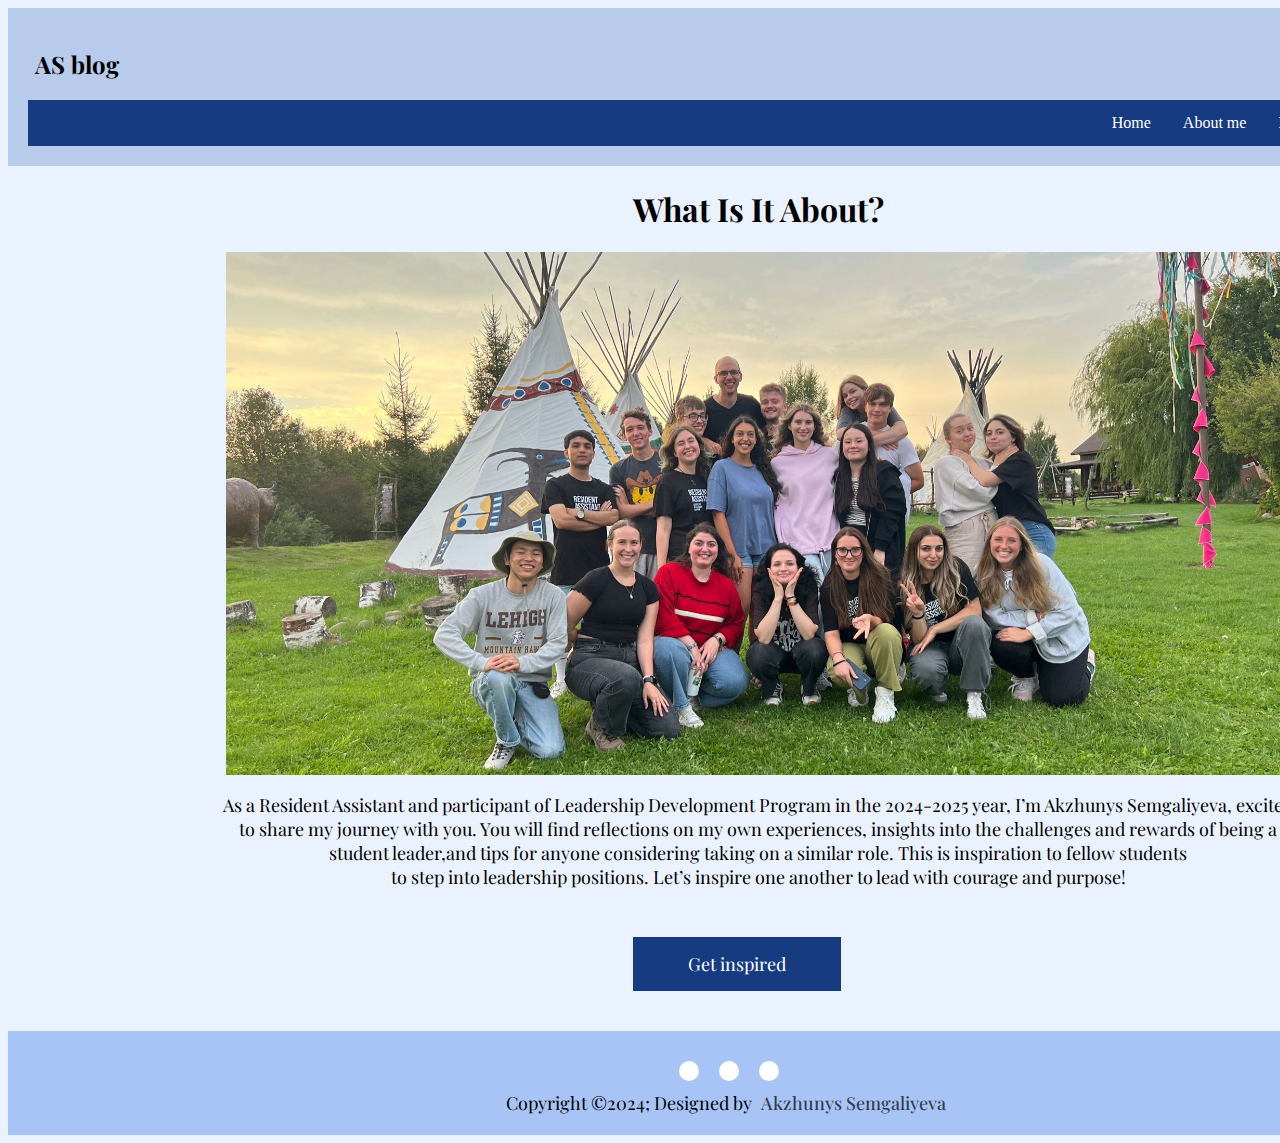
<file: index.html>
<!DOCTYPE html>
<html>
  <head>
	<title> Personal Website </title>
	<link rel="stylesheet" href="style.css"/>
	<link rel="preconnect" href="https://fonts.googleapis.com">
    <link rel="preconnect" href="https://fonts.gstatic.com" crossorigin>
    <link href="https://fonts.googleapis.com/css2?family=PT+Serif:ital,wght@0,400;0,700;1,400;1,700&family=Playfair+Display:ital,wght@0,400..900;1,400..900&family=Playfair:ital,opsz,wght@0,5..1200,300..900;1,5..1200,300..900&display=swap" rel="stylesheet">
	<link rel="stylesheet" href="https://cdnjs.cloudflare.com/ajax/libs/font-awesome/6.5.1/css/all.min.css" integrity="sha512-DTOQO9RWCH3ppGqcWaEA1BIZOC6xxalwEsw9c2QQeAIftl+Vegovlnee1c9QX4TctnWMn13TZye+giMm8e2LwA==" crossorigin="anonymous" referrerpolicy="no-referrer" />
  </head>
  
  <body>
	<div id="container">
		<header>
			<h2> AS blog </h2>
			<nav>
			   <ul>
				  <li><a href="contacts.html">Contacts</a></li>
				  <li><a href="ldp.html">LDP Experience </a></li>
				  <li><a href="about.html">About me</a></li>
				  <li><a href="index.html">Home</a></li>
			   </ul>
			</nav>
	    </header>
		
		<main>
		    <div>
				<h1>What Is It About?</h1>
		    </div>
			<div>
				<img class="reslife-picture" src="reslife.jpg" alt="Reslife family"/>
			</div>
			<div>
				<p class="align-center">
					As a Resident Assistant and participant of Leadership Development Program in the 2024-2025 year, I’m Akzhunys Semgaliyeva, excited 
					<br>
					 to share my journey with you. You will find reflections on my own experiences, insights into the challenges and rewards of being a 
					<br>
					 student leader,and tips for anyone considering taking on 			
					 a similar role. This is inspiration to fellow  students 
					<br>
					to step into leadership positions.
					Let’s inspire one another to lead with courage and purpose! 
				</p>
			</div>
			<div>
				<a href="about.html">
					<button class="button1">Get inspired</button>
				</a>
			</div>
		</main>
		<footer>
			<div class="footerContainer">
			<div class="socialIcons">
				<a href="https://www.facebook.com/akzhunis.semgalieva"><i class="fa-brands fa-facebook"></i></a>
				<a href="https://www.instagram.com/semgaliyeva"><i class="fa-brands fa-instagram"></i></a>
				<a href="https://www.linkedin.com/in/akzhunys-semgaliyeva-74a75a30a/"><i class="fa-brands fa-linkedin-in"></i></a>
			</div>
			<div class="footerBottom">
				<p>Copyright &copy;2024; Designed by <span class="designer">Akzhunys Semgaliyeva</span></p>
			</div>
		</footer>
	</div>
</body>
</html>
</file>
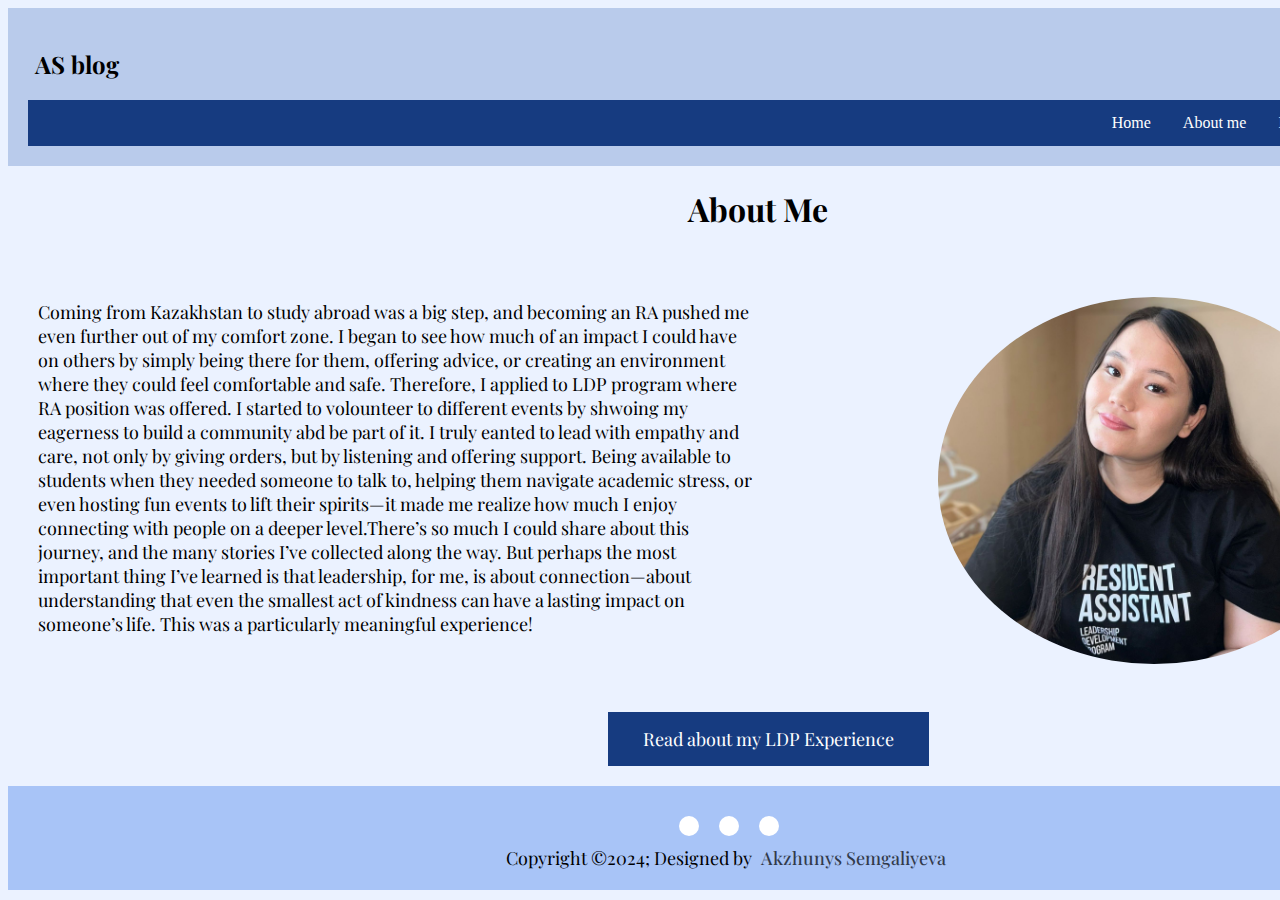
<file: about.html>
<!DOCTYPE html>
<html>
  <head>
	<title> Personal Website </title>
	<link rel="stylesheet" href="style.css"/>
	<link rel="preconnect" href="https://fonts.googleapis.com">
    <link rel="preconnect" href="https://fonts.gstatic.com" crossorigin>
    <link href="https://fonts.googleapis.com/css2?family=PT+Serif:ital,wght@0,400;0,700;1,400;1,700&family=Playfair+Display:ital,wght@0,400..900;1,400..900&family=Playfair:ital,opsz,wght@0,5..1200,300..900;1,5..1200,300..900&display=swap" rel="stylesheet">
	<link rel="stylesheet" href="https://cdnjs.cloudflare.com/ajax/libs/font-awesome/6.5.1/css/all.min.css" integrity="sha512-DTOQO9RWCH3ppGqcWaEA1BIZOC6xxalwEsw9c2QQeAIftl+Vegovlnee1c9QX4TctnWMn13TZye+giMm8e2LwA==" crossorigin="anonymous" referrerpolicy="no-referrer" />
   </head>
   
   <body>
	 <div id="container">
		<header>
			<h2> AS blog </h2>
			<nav>
			   <ul>
				  <li><a href="contacts.html">Contacts</a></li>
				  <li><a href="ldp.html">LDP Experience </a></li>
				  <li><a href="about.html">About me</a></li>
				  <li><a href="index.html">Home</a></li>
			   </ul>
		   </nav>
	    </header>
		
		<main>
		    <div>
				<h1> About Me</h1>
			</div>
			<div class="two-column">
				<p>
				Coming from Kazakhstan to study abroad was a big step, and becoming an RA pushed me even further out of my comfort zone.  I began to see how much of an impact I could have on others by simply being there for them, offering advice, or creating an environment where they could feel comfortable and safe. Therefore, I applied to LDP program where RA position was offered. I started to volounteer to different events by shwoing my eagerness to build a community abd be part of it. I truly eanted to lead with empathy and care, not only by giving orders, but by listening and offering support. 
				Being available to students when they needed someone to talk to, helping them navigate academic stress, or even hosting fun events to lift their spirits—it made me realize how much I enjoy connecting with people on a deeper level.There’s so much I could share about this journey, and the many stories I’ve collected along the way. But perhaps the most important thing I’ve learned is that leadership, for me, is about connection—about understanding that even the smallest act of kindness can have a lasting impact on someone’s life. This was a particularly meaningful experience!
				</p>
				<img class="akosh-picture" src="akosh.jpg" alt="MyPhoto"/>
		    </div>
			<div>
				<a href="ldp.html">
				<button class="button3">Read about my LDP Experience</button> 
				</a>
			</div>
		</main>
	
		<footer>
			<div class="footerContainer">
			<div class="socialIcons">
				<a href="https://www.facebook.com/akzhunis.semgalieva"><i class="fa-brands fa-facebook"></i></a>
				<a href="https://www.instagram.com/semgaliyeva"><i class="fa-brands fa-instagram"></i></a>
				<a href="https://www.linkedin.com/in/akzhunys-semgaliyeva-74a75a30a/"><i class="fa-brands fa-linkedin-in"></i></a>
			</div>
			<div class="footerBottom">
				<p>Copyright &copy;2024; Designed by <span class="designer">Akzhunys Semgaliyeva</span></p>
			</div>
		</footer>
	</div>
</body>
</html>
</file>
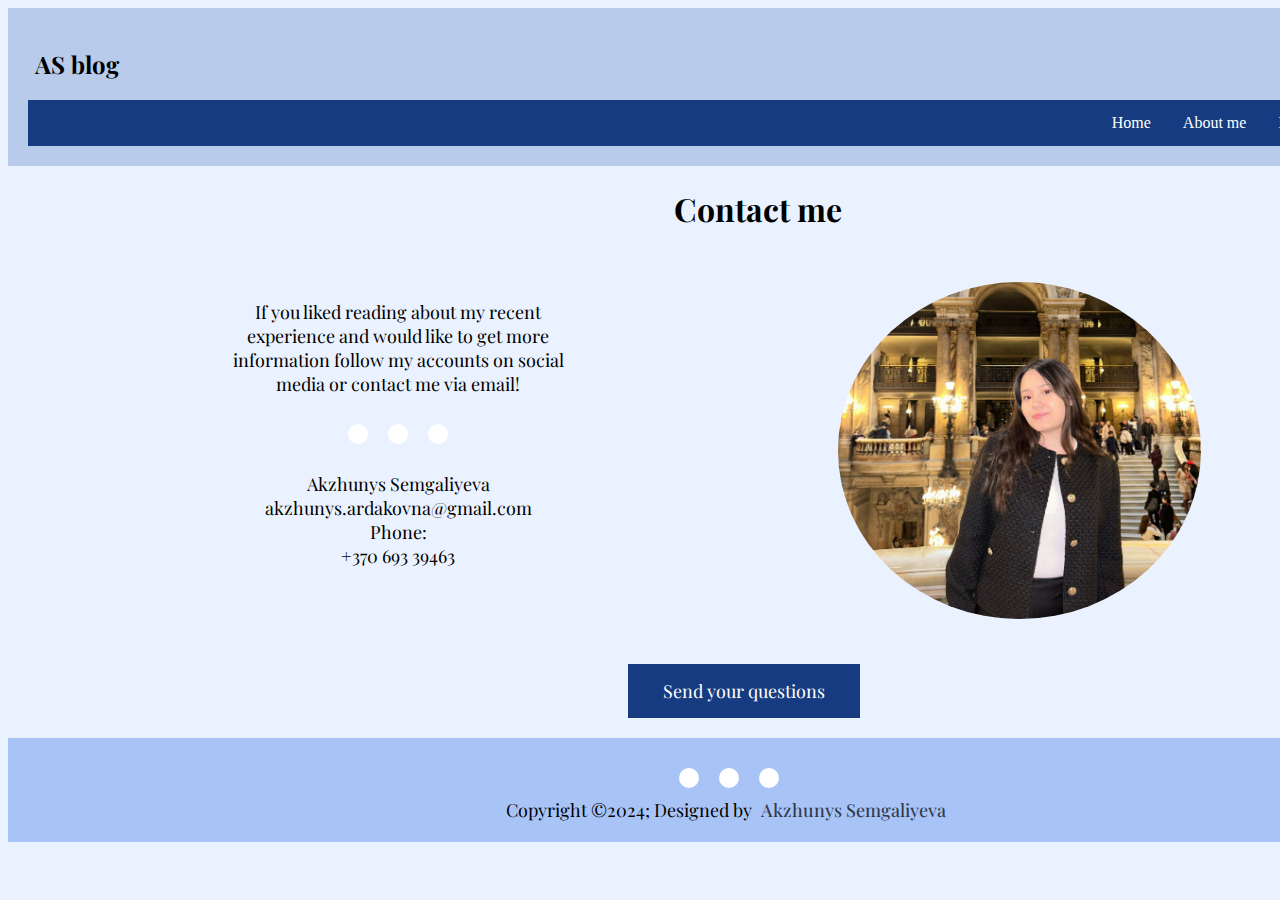
<file: contacts.html>
<!DOCTYPE html>
<html>
  <head>
	<title> Personal Website </title>
	<link rel="stylesheet" href="style.css"/>
	<link rel="preconnect" href="https://fonts.googleapis.com">
    <link rel="preconnect" href="https://fonts.gstatic.com" crossorigin>
    <link href="https://fonts.googleapis.com/css2?family=PT+Serif:ital,wght@0,400;0,700;1,400;1,700&family=Playfair+Display:ital,wght@0,400..900;1,400..900&family=Playfair:ital,opsz,wght@0,5..1200,300..900;1,5..1200,300..900&display=swap" rel="stylesheet">
	<link rel="stylesheet" href="https://cdnjs.cloudflare.com/ajax/libs/font-awesome/6.5.1/css/all.min.css" integrity="sha512-DTOQO9RWCH3ppGqcWaEA1BIZOC6xxalwEsw9c2QQeAIftl+Vegovlnee1c9QX4TctnWMn13TZye+giMm8e2LwA==" crossorigin="anonymous" referrerpolicy="no-referrer" />
  </head>
  
  <body>
	<div id="container">
		<header>
			<h2> AS blog </h2>
			<nav>
			   <ul>
				  <li><a href="contacts.html">Contacts</a></li>
				  <li><a href="ldp.html">LDP Experience </a></li>
				  <li><a href="about.html">About me</a></li>
				  <li><a href="index.html">Home</a></li>
			   </ul>
			</nav>
	    </header>
		
		<main>
		    <div>
				<h1>Contact me</h1>
		    </div>
			<div class="two-column">
			<div>
				<p class="align-center">
					If you liked reading about my recent
					<br>
					experience and would like to get more
					<br>
					information follow my accounts on social
					<br>
					media or contact me via email!
				<div class="socialIcons">
				<a href="https://www.facebook.com/akzhunis.semgalieva"><i class="fa-brands fa-facebook"></i></a>
				<a href="https://www.instagram.com/semgaliyeva"><i class="fa-brands fa-instagram"></i></a>
				<a href="https://www.linkedin.com/in/akzhunys-semgaliyeva-74a75a30a/"><i class="fa-brands fa-linkedin-in"></i></a>
			</div>			
				</p>
				<p class="align-center">
				Akzhunys Semgaliyeva
				<br>
				akzhunys.ardakovna@gmail.com
				<br>
				Phone:
				<br>
				+370 693 39463
				</p>
			</div>
			<div>
				<img class="maiphoto" src="maiphoto.jpg" alt="My photo"/>
			</div>
			</div>
			<div>
				<a href="mailto:akzhunys.ardakovna@gmail.com">
					<button class="button2">Send your questions</button>
				</a>
			</div>
		</main>
		
		<footer>
			<div class="footerContainer">
			<div class="socialIcons">
				<a href="https://www.facebook.com/akzhunis.semgalieva"><i class="fa-brands fa-facebook"></i></a>
				<a href="https://www.instagram.com/semgaliyeva"><i class="fa-brands fa-instagram"></i></a>
				<a href="https://www.linkedin.com/in/akzhunys-semgaliyeva-74a75a30a/"><i class="fa-brands fa-linkedin-in"></i></a>
			</div>
			<div class="footerBottom">
				<p>Copyright &copy;2024; Designed by <span class="designer">Akzhunys Semgaliyeva</span></p>
			</div>
		</footer>
	</div>
</body>
</html>
</file>
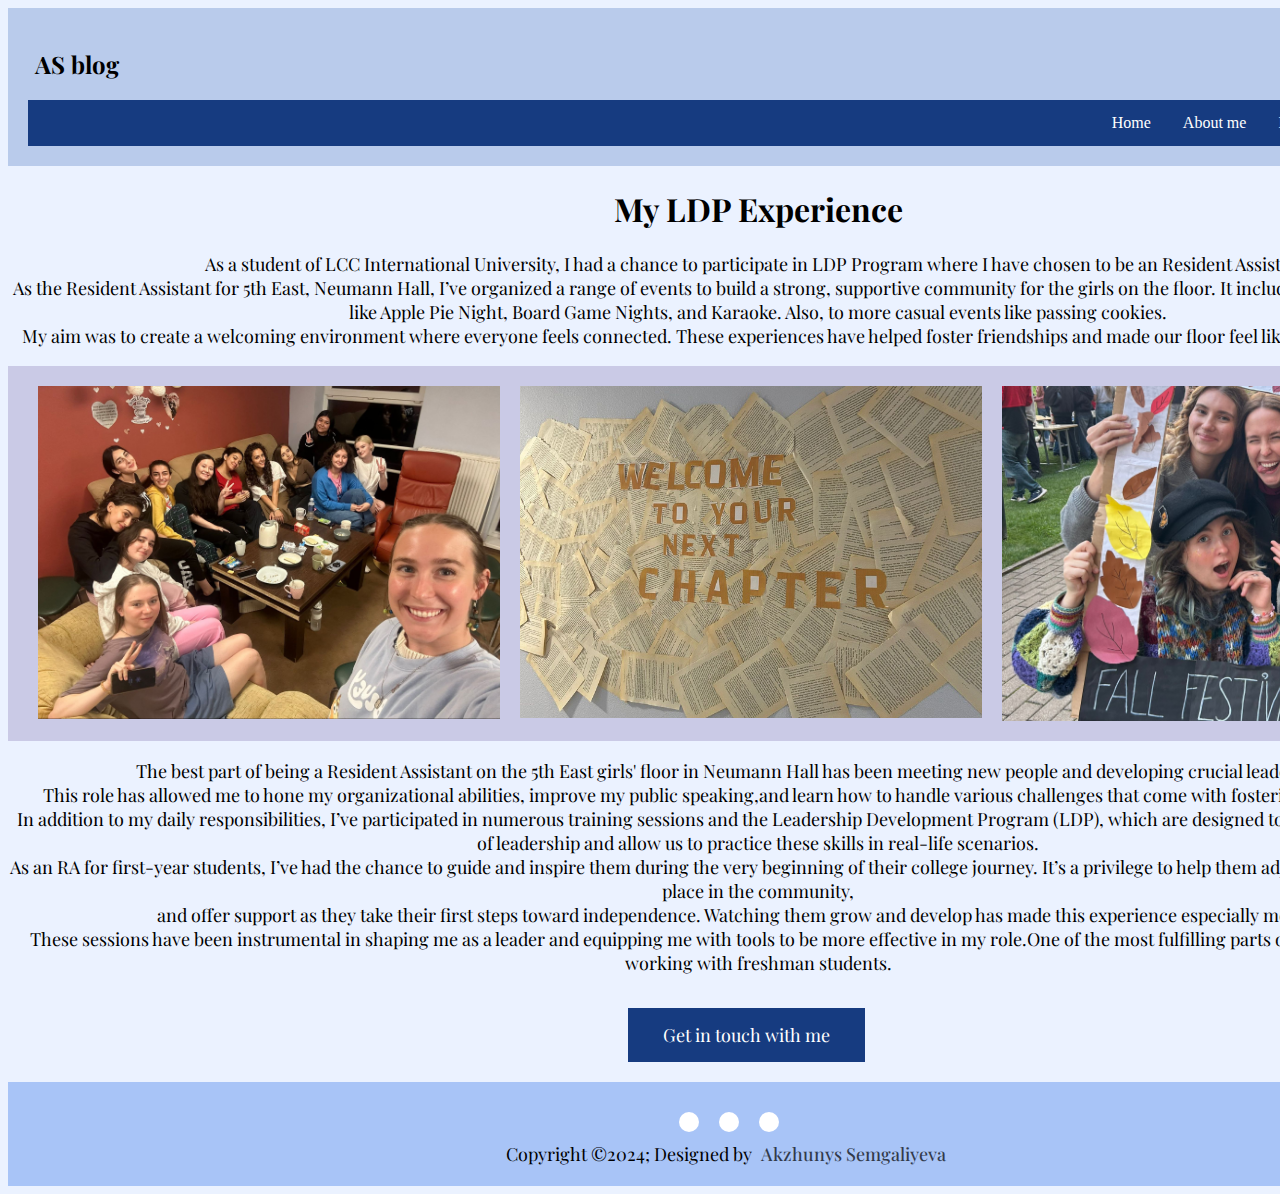
<file: ldp.html>
<!DOCTYPE html>
<html>
  <head>
	<title> Personal Website </title>
	<link rel="stylesheet" href="style.css"/>
	<link rel="preconnect" href="https://fonts.googleapis.com">
    <link rel="preconnect" href="https://fonts.gstatic.com" crossorigin>
    <link href="https://fonts.googleapis.com/css2?family=PT+Serif:ital,wght@0,400;0,700;1,400;1,700&family=Playfair+Display:ital,wght@0,400..900;1,400..900&family=Playfair:ital,opsz,wght@0,5..1200,300..900;1,5..1200,300..900&display=swap" rel="stylesheet">
	<link rel="stylesheet" href="https://cdnjs.cloudflare.com/ajax/libs/font-awesome/6.5.1/css/all.min.css" integrity="sha512-DTOQO9RWCH3ppGqcWaEA1BIZOC6xxalwEsw9c2QQeAIftl+Vegovlnee1c9QX4TctnWMn13TZye+giMm8e2LwA==" crossorigin="anonymous" referrerpolicy="no-referrer" />
  </head>
  
  <body>
	<div id="container">
		<header>
			<h2> AS blog </h2>
			<nav>
			   <ul>
				  <li><a href="contacts.html">Contacts</a></li>
				  <li><a href="ldp.html">LDP Experience </a></li>
				  <li><a href="about.html">About me</a></li>
				  <li><a href="index.html">Home</a></li>
			   </ul>
			</nav>
	    </header>
		
		<main>
		    <div>
				<h1>My LDP Experience</h1>
		    </div>
			<div>
				<p class="align-center">
					As a student of LCC International University, I had a chance to participate in LDP Program where I have chosen to be an Resident Assistant.
					<br>
					As the Resident Assistant for 5th East, Neumann Hall, I’ve organized a range of events to build a strong, supportive community for the girls on the floor. It includes the hosting fun activities like Apple Pie Night, Board Game Nights, and Karaoke. Also, to more casual events like passing cookies.
					<br>
					My aim was to create a welcoming environment where everyone feels connected. These experiences have helped foster friendships and made our floor feel like a home away from home. 
				</p>
			</div>
		<div class="three-column">
			<div>
				<img class="two" src="two.jpg" alt="meeting"/>
			</div>
			<div>
				<img class="one" src="one.jpg" alt="welcome"/>
			</div>
			<div>
				<img class="three" src="three.jpg" alt="Ras"/>
			</div>
			</div>
			<div>
				<p class="align-center">
					The best part of being a Resident Assistant on the 5th East girls' floor in Neumann Hall has been meeting new people and developing crucial leadership skills. 
					<br>
					This role has allowed me to hone my organizational abilities, improve my public speaking,and learn how to handle various challenges that come with fostering a strong community.
					<br>
					In addition to my daily responsibilities, I’ve participated in numerous training sessions and the Leadership Development Program (LDP), which are designed to deepen our understanding of leadership and allow us to practice these skills in real-life scenarios. 
					<br>
					 As an RA for first-year students, I’ve had the chance to guide and inspire them during the very beginning of their college journey. It’s a privilege to help them adjust to campus life, find their place in the community,
					 <br>
					 and offer support as they take their first steps toward independence. Watching them grow and develop has made this experience especially meaningful.
					 <br>
					 These sessions have been instrumental in shaping me as a leader and equipping me with tools to be more effective in my role.One of the most fulfilling parts of my experience has been working with freshman students.
			</div>
			<div>
				<a href="contacts.html">
					<button class="button4">Get in touch with me </button>
				</a>
			</div>
		</main>
		
		<footer>
			<div class="footerContainer">
			<div class="socialIcons">
				<a href="https://www.facebook.com/akzhunis.semgalieva"><i class="fa-brands fa-facebook"></i></a>
				<a href="https://www.instagram.com/semgaliyeva"><i class="fa-brands fa-instagram"></i></a>
				<a href="https://www.linkedin.com/in/akzhunys-semgaliyeva-74a75a30a/"><i class="fa-brands fa-linkedin-in"></i></a>
			</div>
			<div class="footerBottom">
				<p>Copyright &copy;2024; Designed by <span class="designer">Akzhunys Semgaliyeva</span></p>
			</div>
		</footer>
	</div>
</body>
</html>
</file>
<file: style.css>
/*General*/
body{
	background-color:#ebf2ff;
}

h1{
	text-align: center;
	font-family: "Playfair Display", serif;
}

h2{
	display: block;
	font-size: 1,5em;
	margin-block-start: 0.79em;
	margin-inline-start: 0px;
	margin-inline-end: 0px;
	font-weight: bold;
	unicode-bidi: isolate;
}

p{
	display: block;
	margin-block-start: 1 em;
	margin-block-end: 1em;
	margin-inline-start: 0px;
	margin-inline-end: 0px;
	font-weight: normal;
	unicode-bidi: isolate;
	font-size:large;
	font-family:"Playfair Display", serif;
}

button{
	background-color:#163b80;
	color: white;
	border: none;
	
	padding: 15px 55px;
	margin: 30px 625px 40px 625px;
	box-sizing: border-box;
	
	text-align: center;
	text-decoration: none;
	font-size: 18px;
	font-family:"Playfair Display", serif;
}

button:hover{
	background-color:#93a4c4;
	color:white;
}
.button2 {
	padding: 15px 35px;
    margin: 15px 0 20px 620px;
    box-sizing: border-box;
}
.button3 {
	padding: 15px 35px;
    margin: 18px 50px 20px 600px;
    box-sizing: border-box;
}
.button4 {
	padding: 15px 35px;
    margin: 15px 0 20px 620px;
    box-sizing: border-box;
}
a{
	text-decoration: none;
}

div{
	display: block;
	unicode-bidi: isolate;
}

#container{
	width: 1500px;
	margin: 0 auto;
}

.align-center{
	text-align: center;
}

.two-column div{
		margin-right:30px;
		margin-left:30px;
		background-color:#ebf2ff;
}

.two-column{
	display: grid;
	grid-template-columns: 50% 50%;
	padding: 30px;
	background-color:#ebf2ff;
}

.three-column div{
	background-color:transparent;
	margin-right:10px;
	margin-left:10px;
}

.three-column{
	display: grid;
	grid-template-columns: 33% 33% 33%;
	padding: 20px;
	background-color:#cacae6;
}

/*Header*/
header{
	background-color:#b9cbeb;
	padding: 20px;
	margin:0 0 0 0px;
}

header h2{
	margin:0;
	padding-left:7px;
	padding-top:20px;
	padding-bottom: 20px;
	font-family: "Playfair Display", serif;
	font-weight: bold;
	font-style: normal;
}

nav ul {
	list-style-type: none;
	margin: 0 0 0 0px;
	padding: 0;
	overflow: hidden;
	background-color:#163b80;
}

nav li {
	float: right;
}

nav li a {
	display: block;
	color:white;
	text-align: right;
	padding: 14px 16px;
}

nav li a:hover {
	background-color:#93a4c4;
	color: white;
}

/*Footer*/
footer{
	background-color:#a8c4f7;
	padding:20px;
	display: block;
	unicode-bidi: isolate;
}

footer p{
	margin: 0;
	text-align:left;
}
.footerContainer{
    width: 96%;
    padding: 30px px 30px ;
}
.socialIcons{
    display: flex;
    justify-content:center;
}
.socialIcons a{
    text-decoration: none;
    padding: 10px;
    background-color: white;
    margin: 10px;
    border-radius: 50%;
}
.socialIcons a i{
    font-size: 2em;
    color: black;
    opacity: 0,9;
}
/* Hover affect on social media icon */
.socialIcons a:hover{
    background-color: #111;
    transition: 0.5s;
}
.socialIcons a:hover i{
    color: white;
    transition: 0.5s;
}
.footerBottom{
    background-color:#a8c4f7;
    padding: 0px;
    text-align:center;
}
.footerBottom p{
    color: black;
	text-align:center;
}
.designer{
    opacity: 0.7;
    text-transform: normal;
    letter-spacing: 0px;
    font-weight:470;
    margin: 0px 5px;
}


/*Home*/
.reslife-picture{
	width:71%;
	margin-left: auto;
	margin-right: auto;
	display: block;
}

/*About*/
.akosh-picture{
	display: block;
	margin-top: 15px;
    margin-left: 180px;
    margin-right: auto;
    width:60%;
	padding:0;
	border-radius:50%;
}

/*LDP*/
.two{
	width:100%;
	display: block;
	margin-left: auto;
	margin-right: auto;
}
.one{
	width:100%;
	display: block;
	margin-left: auto;
	margin-right: auto;
}
.three{
	width:100%;
	display: block;
	margin-left: auto;
	margin-right: auto;
}

/*Contact*/
.maiphoto{
	width:55%;
	margin-left:50px;
	margin-right: auto;
	display: block;
	border-radius:50%;
	padding: 0px;
}
</file>
